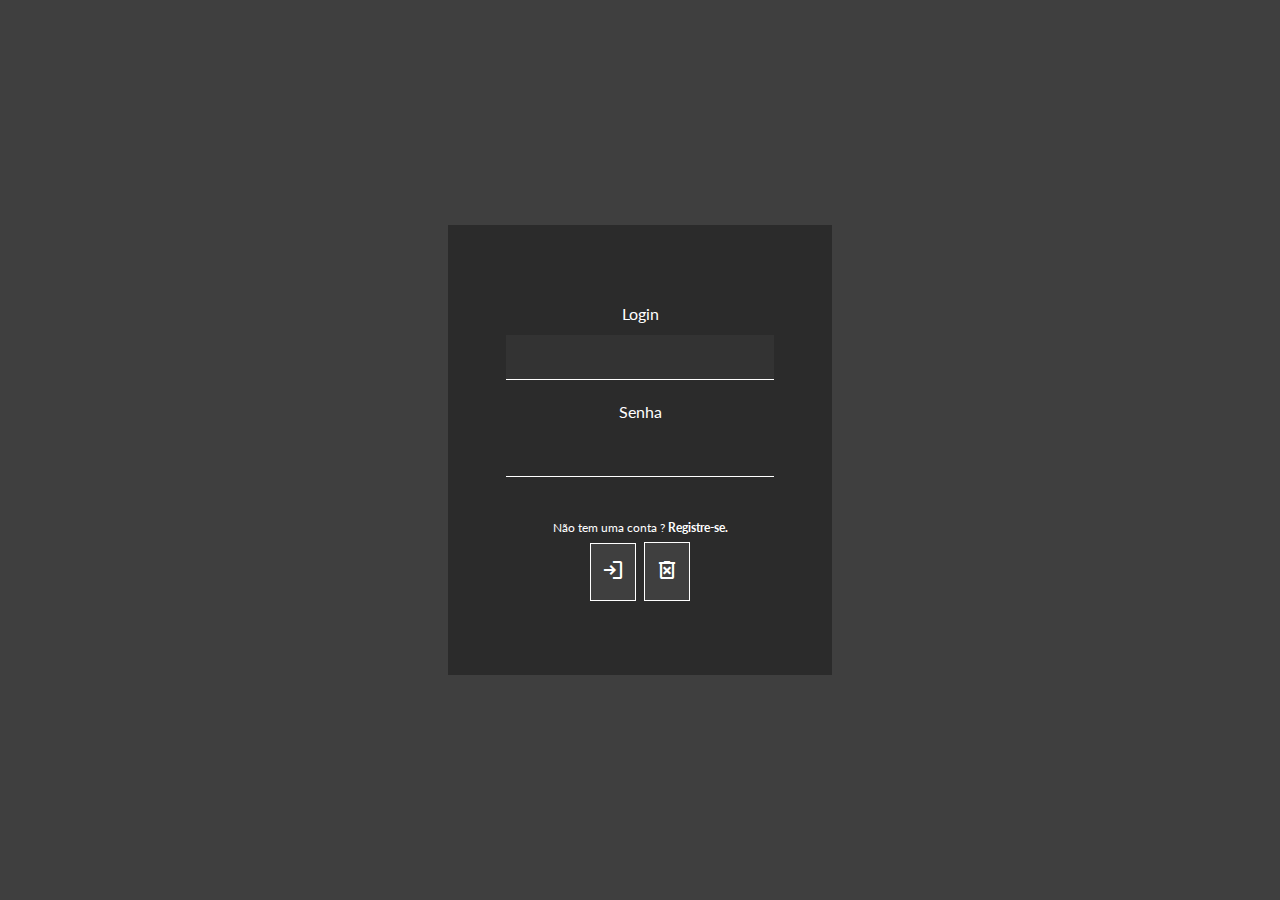
<file: index.html>
<!DOCTYPE html>
<html lang="en">
<head>
    <meta charset="UTF-8">
    <meta name="viewport" content="width=device-width, initial-scale=1.0">
    <title>Login</title>
    <link rel="stylesheet" href="login.css">
    <script src="login.js"></script>
    <link rel="preconnect" href="https://fonts.googleapis.com">
    <link rel="preconnect" href="https://fonts.gstatic.com" crossorigin>
    <link
        href="https://fonts.googleapis.com/css2?family=Lato:ital,wght@0,100;0,300;0,400;0,700;0,900;1,100;1,300;1,400;1,700;1,900&display=swap"
        rel="stylesheet">

        <link rel="stylesheet" href="https://fonts.googleapis.com/css2?family=Material+Symbols+Outlined:opsz,wght,FILL,GRAD@20..48,100..700,0..1,-50..200" />

</head>
<body>
    <div class="conteinerDoLogin">
        <label for="nome">Login</label><input type="text" name="nome" id="nome" class="nome" maxlength="10" autofocus>
        <label for="senha">Senha</label><input type="password" name="senha" id="senha" class="senha" maxlength="10">
        <button onclick="logar()" class="botao" id="botao"><span class="material-symbols-outlined">
            login
            </span></button>
        <button onclick="excluir()"  class="botaoDelete" id="botaoDelete"><span class="material-symbols-outlined">
            delete_forever
            </span></button>
    </div>

    <p class="registro">Não tem uma conta ? <a href="">Registre-se.</a></p>
</body>
</html>
</file>
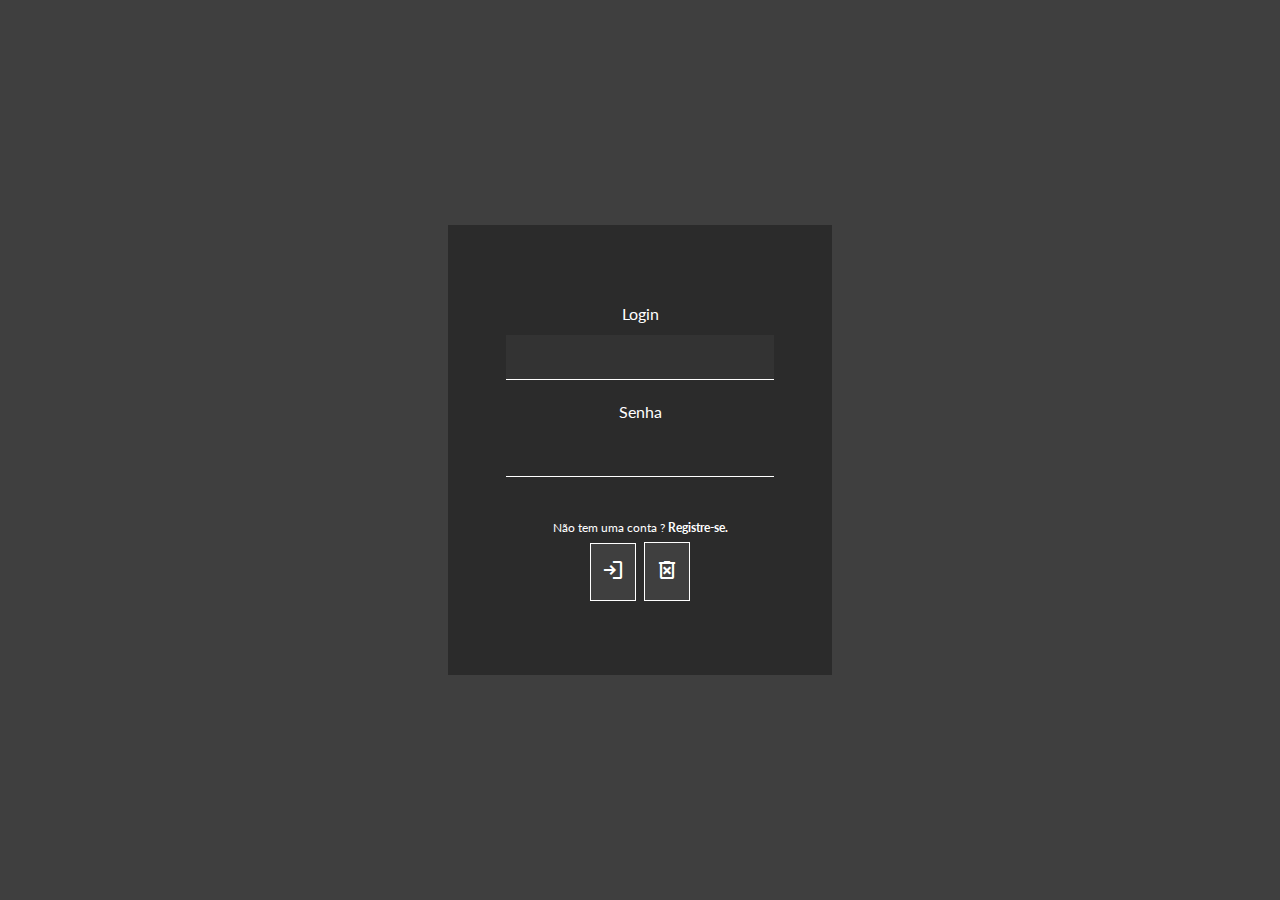
<file: login.html>
<!DOCTYPE html>
<html lang="en">
<head>
    <meta charset="UTF-8">
    <meta name="viewport" content="width=device-width, initial-scale=1.0">
    <title>Login</title>
    <link rel="stylesheet" href="login.css">
    <script src="login.js"></script>
    <link rel="preconnect" href="https://fonts.googleapis.com">
    <link rel="preconnect" href="https://fonts.gstatic.com" crossorigin>
    <link
        href="https://fonts.googleapis.com/css2?family=Lato:ital,wght@0,100;0,300;0,400;0,700;0,900;1,100;1,300;1,400;1,700;1,900&display=swap"
        rel="stylesheet">

        <link rel="stylesheet" href="https://fonts.googleapis.com/css2?family=Material+Symbols+Outlined:opsz,wght,FILL,GRAD@20..48,100..700,0..1,-50..200" />

</head>
<body>
    <div class="conteinerDoLogin">
        <label for="nome">Login</label><input type="text" name="nome" id="nome" class="nome" maxlength="10" autofocus>
        <label for="senha">Senha</label><input type="password" name="senha" id="senha" class="senha" maxlength="10">
        <button onclick="logar()" class="botao" id="botao"><span class="material-symbols-outlined">
            login
            </span></button>
        <button onclick="excluir()"  class="botaoDelete" id="botaoDelete"><span class="material-symbols-outlined">
            delete_forever
            </span></button>
    </div>

    <p class="registro">Não tem uma conta ? <a href="">Registre-se.</a></p>
</body>
</html>
</file>
<file: login.css>
*{
    margin: 0;
    padding: 0;
    box-sizing: border-box;
    font-family: "Lato", sans-serif;
}

body{
    background-color: rgb(63, 63, 63);
    width: 100%;
    height: 100%;
}

.conteinerDoLogin{
    background-color: rgb(43, 43, 43);
    transform: translate(-50%,-50%);
    position: absolute;
    left: 50%;
    top: 50%;
    width: 30%;
    height: 50%;
    display: flex;
    flex-direction: column;
    color: white;
    align-items: center;
    justify-content: center;
}

.conteinerDoLogin input{
    border: none;
    width: 70%;
    height: 10%;
    margin-top: 3%;
    margin-bottom: 3%;
    padding-left: 7px;
    background-color: transparent;
    outline: none; 
    box-shadow: none; 
    border-bottom: solid 1px rgb(255, 255, 255);
    color: white;
    text-align: center;

}

.conteinerDoLogin input:hover{
    background-color: rgba(255, 255, 255, 0.041);
}

.conteinerDoLogin input:focus{
    background-color: rgba(255, 255, 255, 0.041);
}

.conteinerDoLogin label{
    position: relative;
    left: 0%;
    margin-top: 10px;
}

.botao{
    background-color: rgb(63, 63, 63);
    border: none;
    color: white;
    position: relative;
    left: -7%;
    top: 12%;
    width: 12%;
    height: 13%;
    cursor: pointer;
    border: solid 1px white;
}
.botao:hover{
    background-color: rgb(0, 104, 0);
}
.botao:active{
    background-color: rgb(0, 87, 0);
}

.botaoDelete{
    background-color: rgb(63, 63, 63);
    border: none;
    color: white;
    position: relative;
    left: 7%;
    top: -1.05%;
    width: 12%;
    height: 13%;
    cursor: pointer;
    border: solid 1px white;
}

.botaoDelete:hover{
    background-color: rgb(104, 0, 0);
}
.botaoDelete:active{
    background-color: rgb(87, 0, 0);
}

.registro {
    color: white;
    list-style: none;
    transform: translate(-50%,-50%);
    position: absolute;
    left: 50%;
    top: 58.5%;
    font-size: 12px;
    text-decoration: none;

}

.registro a {
    text-decoration: none;
    color: white;
    font-weight: bold;
}

.registro a:hover {
    color: rgb(219, 219, 219);
}
</file>
